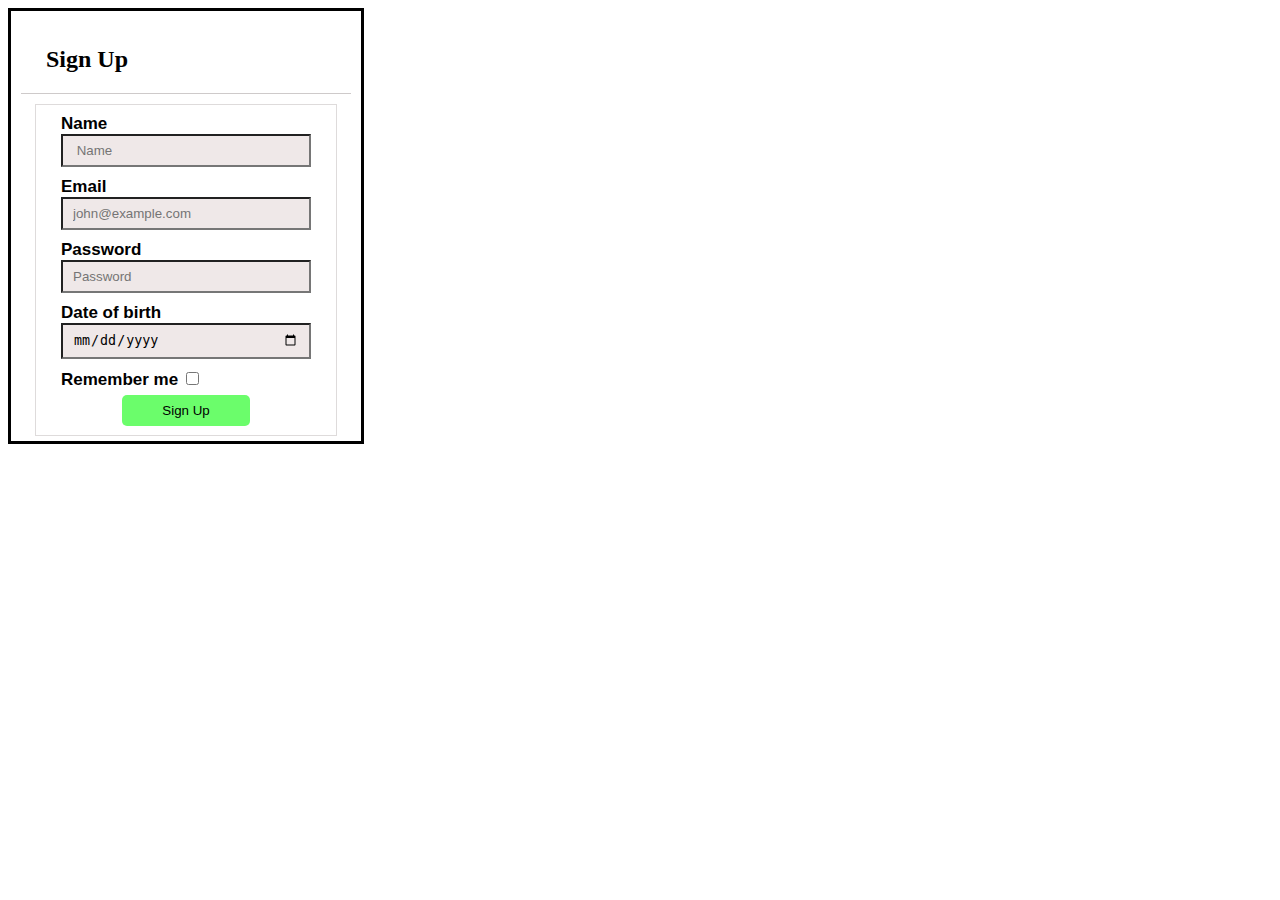
<file: index.html>
<!DOCTYPE html>
<html lang="en">

<head>
    <meta charset="UTF-8">
    <meta name="viewport" content="width=device-width, initial-scale=1.0">
    <link rel="stylesheet" href="style.css">
    <title>Document</title>
</head>

<body>
    <div class="container">
        <div class="heading">
            <h2>Sign Up</h2>
        </div>
        <div class="form-container">
            <form>
                <div class="label-input">
                    <label>Name </label>
                    <input type="text" placeholder=" Name" />
                    <label>Email </label>
                    <input type="email" placeholder="john@example.com" />
                    <label> Password</label>
                    <input type="password" placeholder="Password" />
                    <label>Date of birth </label>
                    <input type="date">
                </div>
                <div class="checkbox">
                    <label>Remember me</label>
                    <input type="checkbox" />
                </div>
                <div class="btn">
                    <button>Sign Up</button>
                </div>
            </form>
        </div>
    </div>
</body>

</html>
</file>
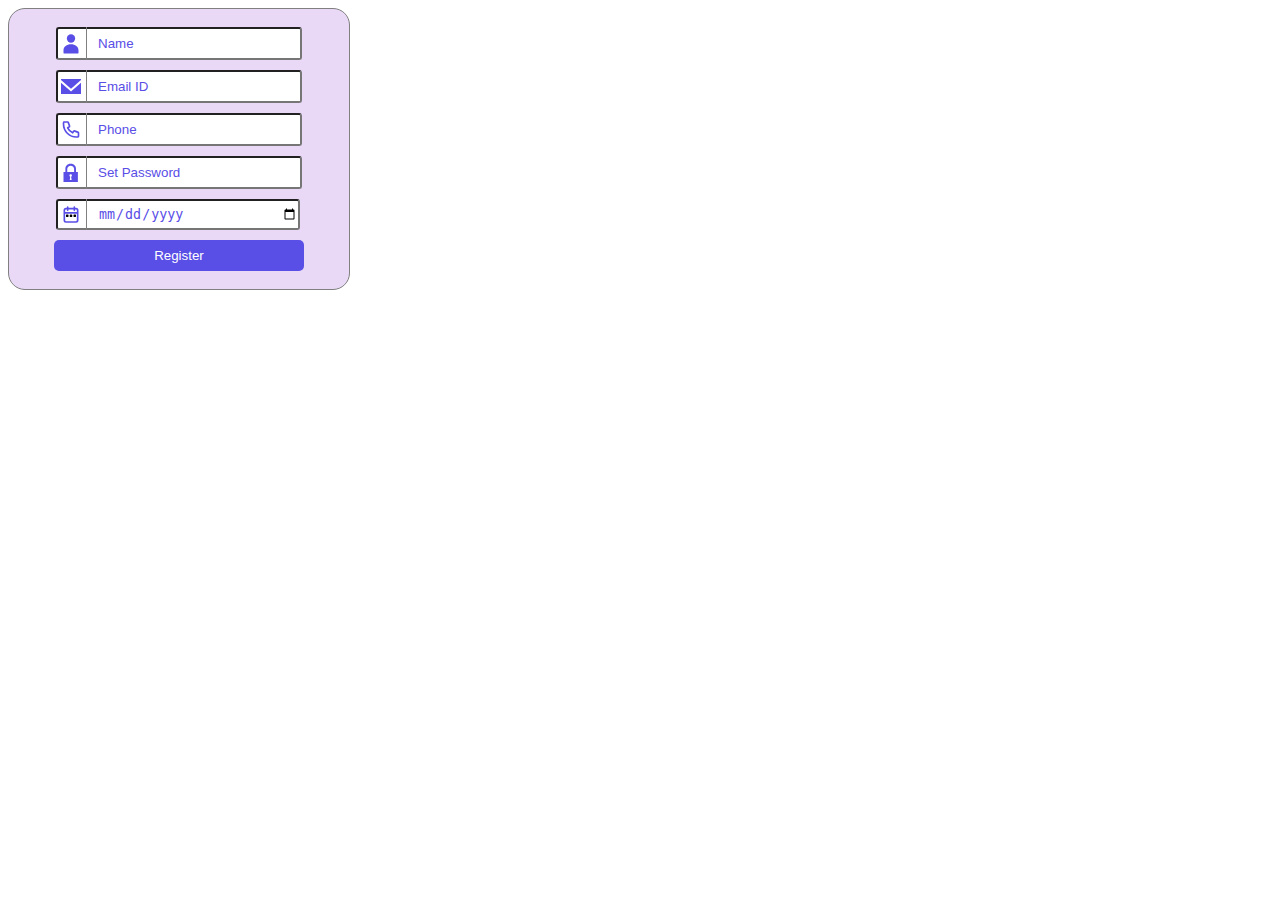
<file: task.html>
<!DOCTYPE html>
<html lang="en">

<head>
    <meta charset="UTF-8">
    <meta name="viewport" content="width=device-width, initial-scale=1.0">
    <title>Document</title>
    <link rel="stylesheet" href="task.css">
</head>

<body>

    <form>
        <div class="form-container">
            <div class="inputs">
                <svg fill="rgb(89, 78, 230)" viewBox="0 0 24 24" id="bebc4dad-06ef-443d-a003-70bb7d4bfbd6"
                    data-name="Livello 1" xmlns="http://www.w3.org/2000/svg">
                    <g id="SVGRepo_bgCarrier" stroke-width="0"></g>
                    <g id="SVGRepo_tracerCarrier" stroke-linecap="round" stroke-linejoin="round"></g>
                    <g id="SVGRepo_iconCarrier">
                        <title>prime</title>
                        <g id="4160a8c7-fd52-4fde-a1ea-b7345d585b2b" data-name="user">
                            <circle cx="12" cy="6" r="5"></circle>
                            <path
                                d="M12,13c-5,0-9,3.13-9,7v3.5a0.52,0.52,0,0,0,.53.5H20.47A0.52,0.52,0,0,0,21,23.5V20C21,16.13,17,13,12,13Z">
                            </path>
                        </g>
                    </g>
                </svg>
                <input type="text" placeholder="Name" />
            </div>
            <div class="inputs">
                <svg viewBox="0 -2.5 20 20" version="1.1" xmlns="http://www.w3.org/2000/svg"
                    xmlns:xlink="http://www.w3.org/1999/xlink" fill="#000000">
                    <g id="SVGRepo_bgCarrier" stroke-width="0"></g>
                    <g id="SVGRepo_tracerCarrier" stroke-linecap="round" stroke-linejoin="round"></g>
                    <g id="SVGRepo_iconCarrier">
                        <title>email [#1572]</title>
                        <desc>Created with Sketch.</desc>
                        <defs> </defs>
                        <g id="Page-1" stroke="none" stroke-width="1" fill="none" fill-rule="evenodd">
                            <g id="Dribbble-Light-Preview" transform="translate(-340.000000, -922.000000)"
                                fill="rgb(89, 78, 230)">
                                <g id="icons" transform="translate(56.000000, 160.000000)">
                                    <path
                                        d="M294,774.474 L284,765.649 L284,777 L304,777 L304,765.649 L294,774.474 Z M294.001,771.812 L284,762.981 L284,762 L304,762 L304,762.981 L294.001,771.812 Z"
                                        id="email-[#1572]"> </path>
                                </g>
                            </g>
                        </g>
                    </g>
                </svg>
                <input type="email" placeholder="Email ID" />
            </div>
            <div class="inputs">
                <svg viewBox="0 0 24 24" fill="none" xmlns="http://www.w3.org/2000/svg">
                    <g id="SVGRepo_bgCarrier" stroke-width="0"></g>
                    <g id="SVGRepo_tracerCarrier" stroke-linecap="round" stroke-linejoin="round"></g>
                    <g id="SVGRepo_iconCarrier">
                        <path
                            d="M3 5.5C3 14.0604 9.93959 21 18.5 21C18.8862 21 19.2691 20.9859 19.6483 20.9581C20.0834 20.9262 20.3009 20.9103 20.499 20.7963C20.663 20.7019 20.8185 20.5345 20.9007 20.364C21 20.1582 21 19.9181 21 19.438V16.6207C21 16.2169 21 16.015 20.9335 15.842C20.8749 15.6891 20.7795 15.553 20.6559 15.4456C20.516 15.324 20.3262 15.255 19.9468 15.117L16.74 13.9509C16.2985 13.7904 16.0777 13.7101 15.8683 13.7237C15.6836 13.7357 15.5059 13.7988 15.3549 13.9058C15.1837 14.0271 15.0629 14.2285 14.8212 14.6314L14 16C11.3501 14.7999 9.2019 12.6489 8 10L9.36863 9.17882C9.77145 8.93713 9.97286 8.81628 10.0942 8.64506C10.2012 8.49408 10.2643 8.31637 10.2763 8.1317C10.2899 7.92227 10.2096 7.70153 10.0491 7.26005L8.88299 4.05321C8.745 3.67376 8.67601 3.48403 8.55442 3.3441C8.44701 3.22049 8.31089 3.12515 8.15802 3.06645C7.98496 3 7.78308 3 7.37932 3H4.56201C4.08188 3 3.84181 3 3.63598 3.09925C3.4655 3.18146 3.29814 3.33701 3.2037 3.50103C3.08968 3.69907 3.07375 3.91662 3.04189 4.35173C3.01413 4.73086 3 5.11378 3 5.5Z"
                            stroke="rgb(89, 78, 230)" stroke-width="2" stroke-linecap="round" stroke-linejoin="round">
                        </path>
                    </g>
                </svg> <input type="text" placeholder="Phone" />
            </div>
            <div class="inputs">
                <svg fill="rgb(89, 78, 230)" viewBox="0 0 32 32" version="1.1" xmlns="http://www.w3.org/2000/svg">
                    <g id="SVGRepo_bgCarrier" stroke-width="0"></g>
                    <g id="SVGRepo_tracerCarrier" stroke-linecap="round" stroke-linejoin="round"></g>
                    <g id="SVGRepo_iconCarrier">
                        <title>locked</title>
                        <path
                            d="M4 31v-16h3v-5c0-4.418 3.581-8 8-8h1c4.418 0 8 3.582 8 8v5h3v16h-23zM14.744 22.787l-0.744 5.213h3l-0.745-5.213c0.729-0.298 1.245-1.013 1.245-1.85 0-1.104-0.896-2-2-2-1.105 0-2 0.896-2 2 0 0.837 0.515 1.552 1.244 1.85zM21 10.5c0-3.038-2.463-5.5-5.5-5.5-3.038 0-5.5 2.462-5.5 5.5v4.5h11v-4.5z">
                        </path>
                    </g>
                </svg> <input type="password" placeholder="Set Password" />
            </div>
            <div class="inputs">
                <svg viewBox="0 0 24 24" fill="none" xmlns="http://www.w3.org/2000/svg">
                    <g id="SVGRepo_bgCarrier" stroke-width="0"></g>
                    <g id="SVGRepo_tracerCarrier" stroke-linecap="round" stroke-linejoin="round"></g>
                    <g id="SVGRepo_iconCarrier">
                        <path
                            d="M20 10V7C20 5.89543 19.1046 5 18 5H6C4.89543 5 4 5.89543 4 7V10M20 10V19C20 20.1046 19.1046 21 18 21H6C4.89543 21 4 20.1046 4 19V10M20 10H4M8 3V7M16 3V7"
                            stroke="rgb(89, 78, 230)" stroke-width="2" stroke-linecap="round"></path>
                        <rect x="6" y="12" width="3" height="3" rx="0.5" fill="#000000"></rect>
                        <rect x="10.5" y="12" width="3" height="3" rx="0.5" fill="#000000"></rect>
                        <rect x="15" y="12" width="3" height="3" rx="0.5" fill="#000000"></rect>
                    </g>
                </svg>
                <input type="date" style="color:rgb(89, 78, 230)">
            </div>
        </div>
        <div class="btn">
            <button>Register</button>
        </div>
    </form>

</body>

</html>
</file>
<file: style.css>
.container {
    width: 350px;
    height: 430px;
    border: 3px solid black;
    display: flex;
    flex-direction: column;
    align-items: center;
    justify-content: center;
}

.heading {
    width: 330px;
    border-bottom: 1px solid rgb(206, 202, 202);
    margin: 10px;
}

h2 {
    margin-left: 25px;
}

label {
    font-size: 17px;
    font-weight: 700;
    font-family: 'Franklin Gothic Medium', 'Arial Narrow', Arial, sans-serif;
}

input {
    margin-bottom: 10px;
    background-color: rgb(239, 232, 232);
    padding: 7px 10px;
}

.form-container {
    width: 300px;
    height: 330px;
    border: 1px solid rgb(222, 219, 219);
    display: flex;
    flex-direction: column;
    align-items: center;
    justify-content: center;
}



.label-input {

    width: 250px;
    display: flex;
    flex-direction: column;

}

/* .checkbox {} */

.btn {
    display: flex;
    justify-content: center;
    align-items: center;
}

button {
    border-radius: 5px;
    border: none;
    background-color: rgb(107, 253, 107);
    padding: 8px 40px;
}
</file>
<file: task.css>
form {
    background-color: rgb(233, 217, 247);
    display: flex;
    align-items: center;
    justify-content: center;
    flex-direction: column;
    width: 340px;
    height: 280px;
    border: 1px solid gray;
    border-radius: 17px;
}


.inputs {
    position: relative;
    margin-bottom: 10px;
}

svg {
    border-right: 1px solid gray;
    left: 5px;
    position: absolute;
    width: 20px;
    height: 100%;
    padding-right: 5px;
}


input {
    border-radius: 3px;
    padding-left: 40px;
    width: 200px;
    height: 27px;
}

::placeholder {
    color: rgb(89, 78, 230);
}

button {
    color: white;
    border-radius: 5px;
    background-color: rgb(89, 78, 230);
    padding: 8px 10px;
    width: 250px;
    border: none;
}
</file>
